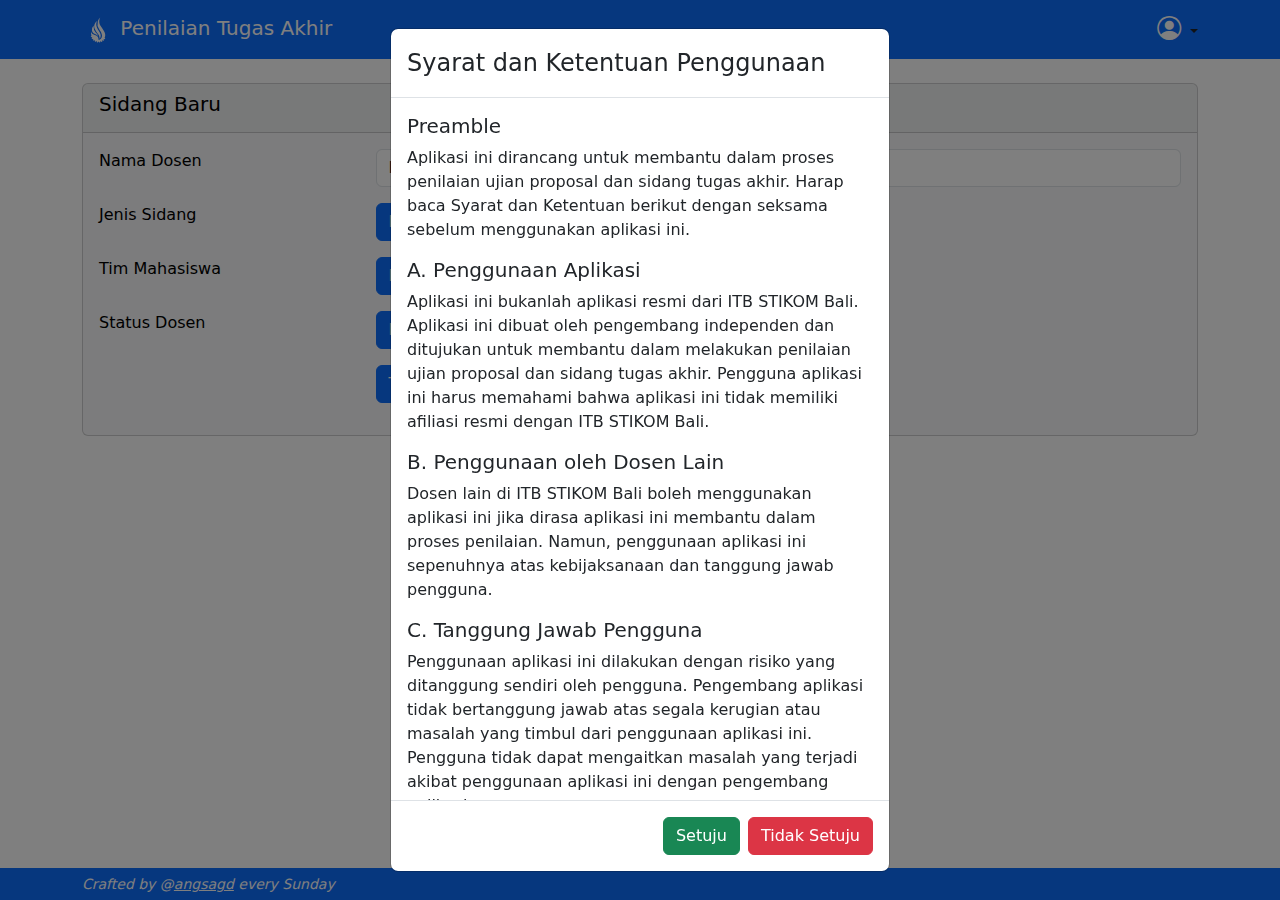
<file: index.html>
<!DOCTYPE html>
<html lang="id">
  <head>
    <meta charset="UTF-8" />
    <meta name="viewport" content="width=device-width, initial-scale=1.0" />
    <meta name="description" content="" />
    <title>Penilaian Tugas Akhir</title>
    <link href="https://cdn.jsdelivr.net/npm/bootstrap@5.3.3/dist/css/bootstrap.min.css" rel="stylesheet" integrity="sha384-QWTKZyjpPEjISv5WaRU9OFeRpok6YctnYmDr5pNlyT2bRjXh0JMhjY6hW+ALEwIH" crossorigin="anonymous" />
    <link rel="stylesheet" href="https://cdn.jsdelivr.net/npm/bootstrap-icons@1.11.3/font/bootstrap-icons.min.css" />
    <link rel="icon" href="img/clipboard-data-fill.svg" type="image/svg+xml" />
  </head>
  <body class="d-flex flex-column min-vh-100">
    <!-- Navbar -->
    <nav class="navbar navbar-expand-lg navbar-dark bg-primary sticky-top">
      <div class="container">
        <a class="navbar-brand" href="#">
          <svg width="32" height="32" xmlns="http://www.w3.org/2000/svg" viewBox="0 0 400 400">
            <path fill="#fff" d="M184 88a229 229 0 0 0-15 19 95 95 0 0 0-16 38v16c2 13 6 25 14 39a253 253 0 0 0 26 40 108 108 0 0 1 8 11 137 137 0 0 1 16 34l3 22c0 2 0 2 1 1a65 65 0 0 0 12-28c3-14-1-32-11-50a276 276 0 0 0-23-36 116 116 0 0 1-16-96 310 310 0 0 1 1-10" />
            <path fill="#fff" d="M143 147a114 114 0 0 0-13 23c-5 12-7 31-4 43a73 73 0 0 0 3 9 44 44 0 0 0 26 24l8 4a105 105 0 0 1 35 21l2 2-1-3-1-3a72 72 0 0 0-16-25 110 110 0 0 0-6-6 120 120 0 0 1-32-90l-1 1" />
            <path fill="#fff" d="M225 46a102 102 0 0 0-24 36 133 133 0 0 0-4 15 112 112 0 0 0 16 91 471 471 0 0 0 22 34 123 123 0 0 1 13 36c2 7 2 15 1 19a58 58 0 0 1-11 29c-7 10-19 16-31 17h-2v-1c2-6 1-14-1-22a57 57 0 0 0-10-19 57 57 0 0 0-8-7c-2-2-14-8-26-12a90 90 0 0 1-27-12 54 54 0 0 1-9-9c-1-2-7-11-9-17-2-3-2-3-2-1a143 143 0 0 0 5 52 99 99 0 0 1-9 4l5 13h2a71 71 0 0 1 8-3l1 2a93 93 0 0 0 3 7l-4 3-3 2h-1l1 2 7 11h1a38 38 0 0 1 3-3l5-3v1l4 4 2 3-1 1a35 35 0 0 1-2 3l-3 2v2l1 1 2 2 8 6a420 420 0 0 0 6-7l3 1 5 4 1 1-4 8a59 59 0 0 0 13 8l2-5c2-4 2-5 3-4a46 46 0 0 0 5 1l4 2h1l-2 10a50 50 0 0 0 15 2 107 107 0 0 0 1-9h11l1 4 1 5 14-2-1-5v-5h2l5-2 2-1h1l1 2 3 7 2-1a313 313 0 0 1 10-5l2-1-1-1-2-3c-3-5-3-5-1-6a82 82 0 0 0 6-4h1l2 2 5 5 11-11h-1l-3-4-3-3a341 341 0 0 1 6-7 129 129 0 0 1 8 5 64 64 0 0 0 8-13l-3-2a287 287 0 0 1-5-4 41 41 0 0 0 2-5l4-14c2-8 2-21 0-29a114 114 0 0 0-17-40 1277 1277 0 0 0-43-65 200 200 0 0 1-9-20 88 88 0 0 1-4-20 126 126 0 0 1 1-30 130 130 0 0 1 9-28c2-3 2-3-1 0" />
          </svg>
          Penilaian Tugas Akhir
        </a>
        <div class="dropdown">
          <a title="Menu" class="nav-link dropdown-toggle" id="userDropdown" role="button" data-bs-toggle="dropdown" aria-expanded="false">
            <i class="bi bi-person-circle text-white fs-4"></i>
          </a>
          <ul class="dropdown-menu dropdown-menu-end" aria-labelledby="userDropdown">
            <li><a class="dropdown-item disabled text-dark" id="menuNamaDosen">Dosen</a></li>
            <li><hr class="dropdown-divider" /></li>
            <li><a class="dropdown-item" href="#" id="menuSidangBaru">Sidang Baru</a></li>
            <li><a class="dropdown-item" href="#" id="menuDataSidang" data-bs-toggle="modal" data-bs-target="#dataModal">Data Sidang</a></li>
            <li><a class="dropdown-item" href="#" id="menuHapusData">Hapus Data</a></li>
            <li><hr class="dropdown-divider" /></li>
            <li><a class="dropdown-item" href="#" id="menuSyaratKetentuan" data-bs-toggle="modal" data-bs-target="#tncModal">Syarat dan Ketentuan</a></li>
          </ul>
        </div>
      </div>
    </nav>

    <!-- Main Content -->
    <main class="flex-shrink-0 mt-2 mb-4">
      <div class="container">
        <div class="card mt-3 text-bg-light">
          <div class="card-header">
            <h5 class="card-title">Sidang Baru</h5>
          </div>
          <div class="card-body">
            <form action="forms.html" method="post" id="formSidangBaru">
              <div class="row mb-3">
                <div class="col-md-3">
                  <label for="inputNamaDosen" class="form-label">Nama Dosen</label>
                </div>
                <div class="col-md-9">
                  <input type="text" class="form-control" id="inputNamaDosen" name="nama" placeholder="Tuliskan nama Dosen" required autofocus />
                </div>
              </div>
              <div class="row mb-3">
                <div class="col-md-3">
                  <label class="form-label">Jenis Sidang</label>
                </div>
                <div class="col-md-9">
                  <div class="btn-group" role="group">
                    <input type="radio" class="btn-check" value="proposal" name="jenis" id="radioProposal" checked />
                    <label class="btn btn-outline-primary" for="radioProposal">Proposal</label>
                    <input type="radio" class="btn-check" value="laporan" name="jenis" id="radioLaporan" />
                    <label class="btn btn-outline-primary" for="radioLaporan">Laporan Akhir</label>
                  </div>
                </div>
              </div>
              <div class="row mb-3">
                <div class="col-md-3">
                  <label class="form-label">Tim Mahasiswa</label>
                </div>
                <div class="col-md-9">
                  <div class="btn-group" role="group">
                    <input type="radio" class="btn-check" value="1" name="jumlah" id="radioSatu" checked />
                    <label class="btn btn-outline-primary" for="radioSatu">Perorangan</label>
                    <input type="radio" class="btn-check" value="2" name="jumlah" id="radioDua" />
                    <label class="btn btn-outline-primary" for="radioDua">Kelompok</label>
                  </div>
                </div>
              </div>
              <div class="row mb-3">
                <div class="col-md-3">
                  <label class="form-label">Status Dosen</label>
                </div>
                <div class="col-md-9">
                  <div class="btn-group" role="group">
                    <input type="radio" class="btn-check" value="pembimbing" name="status" id="radioPembimbing" checked />
                    <label class="btn btn-outline-primary" for="radioPembimbing">Pembimbing</label>
                    <input type="radio" class="btn-check" value="penguji" name="status" id="radioPenguji" />
                    <label class="btn btn-outline-primary" for="radioPenguji">Penguji</label>
                  </div>
                </div>
              </div>
              <div class="row mb-3">
                <div class="offset-md-3 col-md-9">
                  <button type="submit" class="btn btn-primary">Tampilkan Form</button>
                </div>
              </div>
            </form>
          </div>
        </div>
      </div>
    </main>

    <!-- Footer -->
    <footer class="footer mt-auto py-1 bg-primary sticky-bottom">
      <div class="container">
        <small class="text-bg-primary fw-lighter fst-italic">Crafted by @<a href="https://github.com/angsagd" class="text-reset">angsagd</a> every Sunday</small>
      </div>
    </footer>

    <!-- Modals -->
    <!-- T&C Modal -->
    <div class="modal fade" id="tncModal" data-bs-backdrop="static" data-bs-keyboard="false" tabindex="-1" aria-labelledby="tncModalLabel" aria-hidden="true">
      <div class="modal-dialog modal-dialog-centered modal-dialog-scrollable">
        <div class="modal-content">
          <div class="modal-header">
            <h1 class="modal-title fs-4" id="tncModalLabel">Syarat dan Ketentuan Penggunaan</h1>
          </div>
          <div class="modal-body">
            <h4 class="fs-5">Preamble</h4>
            <p>Aplikasi ini dirancang untuk membantu dalam proses penilaian ujian proposal dan sidang tugas akhir. Harap baca Syarat dan Ketentuan berikut dengan seksama sebelum menggunakan aplikasi ini.</p>
            <h4 class="fs-5">A. Penggunaan Aplikasi</h4>
            <p>Aplikasi ini bukanlah aplikasi resmi dari ITB STIKOM Bali. Aplikasi ini dibuat oleh pengembang independen dan ditujukan untuk membantu dalam melakukan penilaian ujian proposal dan sidang tugas akhir. Pengguna aplikasi ini harus memahami bahwa aplikasi ini tidak memiliki afiliasi resmi dengan ITB STIKOM Bali.</p>
            <h4 class="fs-5">B. Penggunaan oleh Dosen Lain</h4>
            <p>Dosen lain di ITB STIKOM Bali boleh menggunakan aplikasi ini jika dirasa aplikasi ini membantu dalam proses penilaian. Namun, penggunaan aplikasi ini sepenuhnya atas kebijaksanaan dan tanggung jawab pengguna.</p>
            <h4 class="fs-5">C. Tanggung Jawab Pengguna</h4>
            <p>Penggunaan aplikasi ini dilakukan dengan risiko yang ditanggung sendiri oleh pengguna. Pengembang aplikasi tidak bertanggung jawab atas segala kerugian atau masalah yang timbul dari penggunaan aplikasi ini. Pengguna tidak dapat mengaitkan masalah yang terjadi akibat penggunaan aplikasi ini dengan pengembang aplikasi.</p>
            <h4 class="fs-5">D. Lisensi dan Penggunaan Sumber Terbuka</h4>
            <p>Aplikasi ini berlisensi open source. Pengguna bebas untuk menggunakan, memodifikasi, dan mendistribusikan ulang aplikasi ini sesuai dengan ketentuan lisensi open source yang berlaku. Sumber kode aplikasi ini dapat diunduh di GitHub.</p>
            <h4 class="fs-5">E. Modifikasi dan Distribusi</h4>
            <p>Pengguna dapat melakukan modifikasi pada aplikasi ini sesuai kebutuhan mereka. Namun, setiap modifikasi dan distribusi ulang harus tetap mencantumkan informasi mengenai lisensi open source yang berlaku serta sumber asli dari aplikasi ini.</p>
            <h4 class="fs-5">F. Pembaruan dan Dukungan</h4>
            <p>Pengembang aplikasi tidak berkewajiban untuk menyediakan pembaruan atau dukungan teknis untuk aplikasi ini. Pengguna dapat mengajukan perubahan atau perbaikan melalui repositori GitHub yang tersedia.</p>
            <h4 class="fs-5">G. Kebijakan Pengelolaan Data</h4>
            <p>Pengguna diharapkan untuk memahami dan menyetujui kebijakan pengelolaan data berikut ini:</p>
            <p>1. <strong>Proses Data:</strong> Semua data yang dimasukkan ke dalam aplikasi ini diproses secara lokal di browser pengguna atau perangkat lokal pengguna. Tidak ada data yang dikirimkan atau disimpan di server eksternal manapun.</p>
            <p>2. <strong>Privasi:</strong> Pengguna bertanggung jawab untuk menjaga kerahasiaan data yang mereka masukkan ke dalam aplikasi. Pengembang aplikasi tidak memiliki akses ke data yang dimasukkan oleh pengguna.</p>
            <p>3. <strong>Penyimpanan Data:</strong> Data yang dihasilkan atau disimpan dalam aplikasi ini berada sepenuhnya di bawah kendali pengguna. Pengguna dapat menghapus data kapan saja sesuai kebutuhan mereka.</p>
            <h4 class="fs-5">H. Penutup</h4>
            <p>Dengan menggunakan aplikasi ini, pengguna dianggap telah menyetujui semua syarat dan ketentuan yang disebutkan di atas. Jika pengguna tidak menyetujui syarat dan ketentuan ini, disarankan untuk tidak menggunakan aplikasi ini.</p>
            <p>Untuk mengunduh source code aplikasi, silakan kunjungi <a href="https://github.com/angsagd/FormTA">GitHub Repository</a>.</p>
            <p>Dokumen ini berlaku mulai dari tanggal dikeluarkan dan dapat diubah sewaktu-waktu oleh pengembang. Pengguna diharapkan untuk selalu memeriksa pembaruan dari syarat dan ketentuan ini.</p>
          </div>
          <div class="modal-footer">
            <button type="button" class="btn btn-success" data-bs-dismiss="modal" id="tncAgree">Setuju</button>
            <a href="https://github.com/angsagd/FormTA" class="btn btn-danger" id="tncNotAgree">Tidak Setuju</a>
          </div>
        </div>
      </div>
    </div>

    <!-- Data Selection Modal -->
    <div class="modal fade" id="dataModal" tabindex="-1" aria-labelledby="dataModalLabel" aria-hidden="true">
      <div class="modal-dialog modal-dialog-centered modal-dialog-scrollable">
        <div class="modal-content">
          <div class="modal-header">
            <h1 class="modal-title fs-4" id="dataModalLabel">Data Sidang</h1>
            <button type="button" class="btn-close" data-bs-dismiss="modal" aria-label="Close"></button>
          </div>
          <div class="modal-body">
            <select class="form-select" size="4" id="selectSidang" name="sidang-tersimpan"></select>
          </div>
          <div class="modal-footer">
            <button type="button" class="btn btn-primary" data-bs-dismiss="modal" id="buttonSetSidang" disabled>Pilih</button>
          </div>
        </div>
      </div>
    </div>
    
    <script src="https://cdn.jsdelivr.net/npm/bootstrap@5.3.3/dist/js/bootstrap.bundle.min.js" integrity="sha384-YvpcrYf0tY3lHB60NNkmXc5s9fDVZLESaAA55NDzOxhy9GkcIdslK1eN7N6jIeHz" crossorigin="anonymous"></script>
    <script src="js/init-min.js"></script>
    <script src="js/index-min.js"></script>
  </body>
</html>
</file>
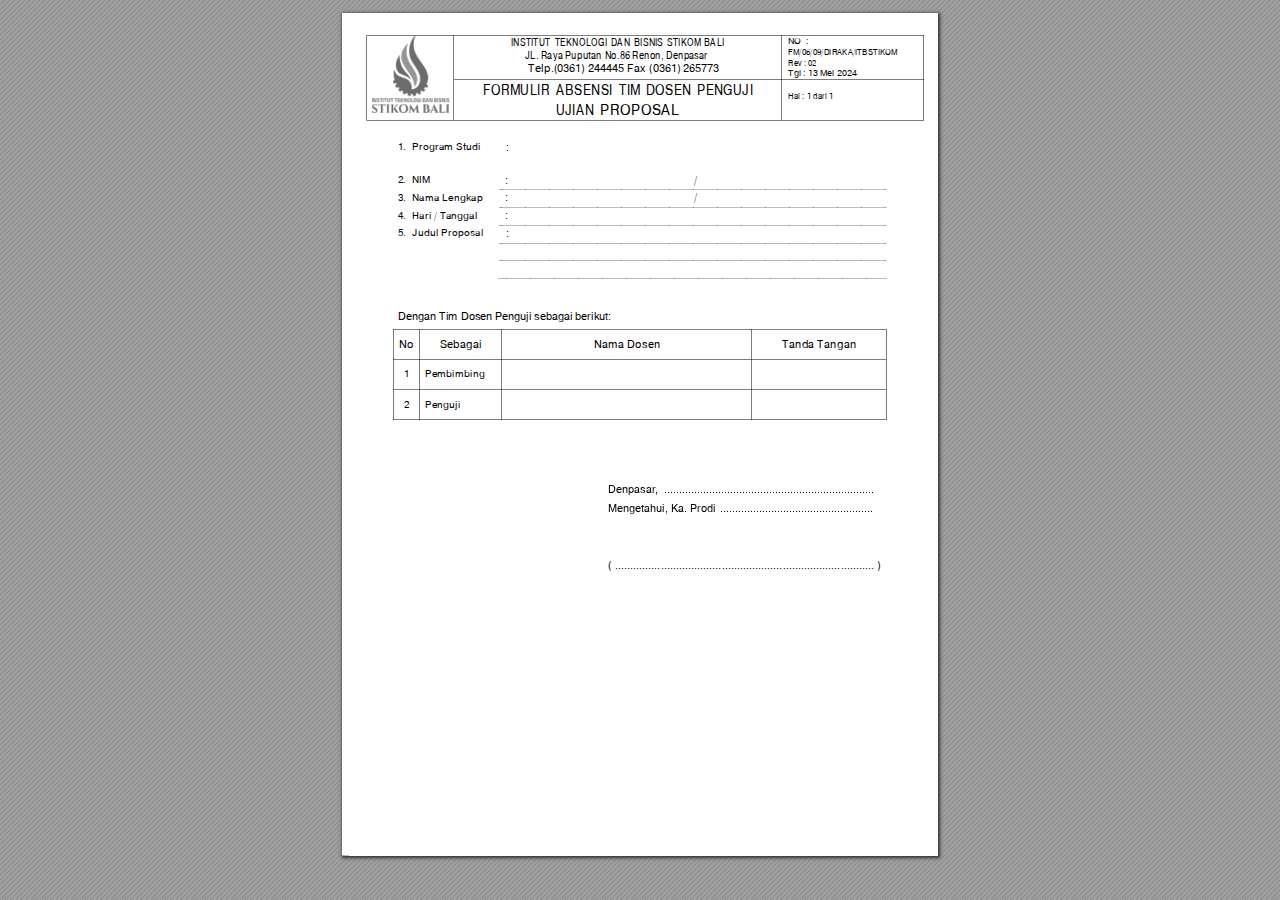
<file: form/absensi_penguji_ujian_proposal.html>
<!DOCTYPE html>
<!-- Created by pdf2htmlEX (https://github.com/pdf2htmlEX/pdf2htmlEX) -->
<html xmlns="http://www.w3.org/1999/xhtml" lang="id">
<head>
<meta charset="utf-8"/>
<meta name="viewport" content="width=device-width, initial-scale=1.0"/>
<meta name="generator" content="pdf2htmlEX"/>
<link rel="icon" href="../img/clipboard-data-fill.svg" type="image/svg+xml" />
<link rel="stylesheet" href="css/pdf2htmlEX-Base.css">
<link rel="stylesheet" href="css/pdf2htmlEX-Fancy.css">
<link rel="stylesheet" href="css/absensi_penguji_ujian_proposal.css">
<script src="js/pdf2htmlEX.js"></script>
<title>Form Absensi Penguji Ujian Proposal</title>
</head>
<body>
<div id="sidebar">
<div id="outline">
</div>
</div>
<div id="page-container">
<div id="pf1" class="pf w0 h0" data-page-no="1"><div class="pc pc1 w0 h0"><img class="bi x0 y0 w1 h1" alt="" src="img/absensi_penguji_ujian_proposal.png"/><div class="c x1 y1 w2 h2"><div class="t m0 x2 h3 y2 ff1 fs0 fc0 sc0 ls3 ws9"> </div></div><div class="c x3 y3 w3 h4"><div class="t m1 x4 h5 y4 ff2 fs1 fc0 sc0 ls3 ws0">INSTITUT</div><div class="t m0 x5 h5 y4 ff2 fs1 fc0 sc0 ls3 ws9"> </div><div class="t m1 x6 h5 y4 ff2 fs1 fc0 sc0 ls3 ws0">TEKNOLOGI</div><div class="t m0 x7 h5 y4 ff2 fs1 fc0 sc0 ls3 ws9"> </div><div class="t m1 x8 h5 y4 ff2 fs1 fc0 sc0 ls4">DAN</div><div class="t m0 x9 h5 y4 ff2 fs1 fc0 sc0 ls3 ws9"> </div><div class="t m1 xa h5 y4 ff2 fs1 fc0 sc0 ls3">BISNIS</div><div class="t m0 xb h5 y4 ff2 fs1 fc0 sc0 ls3 ws9"> </div><div class="t m1 xc h5 y4 ff2 fs1 fc0 sc0 ls3 ws0">STIKOM</div><div class="t m0 xd h5 y4 ff2 fs1 fc0 sc0 ls3 ws9"> </div><div class="t m1 xe h5 y4 ff2 fs1 fc0 sc0 ls3 ws0">BALI</div><div class="t m0 xf h5 y4 ff2 fs1 fc0 sc0 ls3 ws9"> </div><div class="t m2 x10 h5 y5 ff2 fs1 fc0 sc0 ls3 ws9">JL. Raya Puputan No.86 Renon, Denpasar </div><div class="t m0 x11 h5 y6 ff2 fs1 fc0 sc0 ls3 ws9">Telp.(0361) 244445 Fax (0361) 265773 </div></div><div class="c x12 y3 w4 h4"><div class="t m0 x13 h6 y7 ff3 fs2 fc0 sc0 ls5 ws1">NO<span class="ls0 ws9"> <span class="ls6">: </span></span></div><div class="t m3 x13 h6 y8 ff3 fs2 fc0 sc0 ls3 ws2">FM/06/09/DIRAKA/ITBSTIKOM</div><div class="t m0 x14 h6 y8 ff3 fs2 fc0 sc0 ls3 ws9"> </div><div class="t m4 x13 h6 y9 ff3 fs2 fc0 sc0 ls3 ws9">Rev : <span class="ls7">02</span></div><div class="t m0 x15 h6 y9 ff3 fs2 fc0 sc0 ls3 ws9"> </div><div class="t m0 x13 h6 ya ff3 fs2 fc0 sc0 ls3 ws9">Tgl : <span class="ls8 ws3">13<span class="ls3 ws9"> Mei 2024 </span></span></div></div><div class="c x3 yb w3 h7"><div class="t m5 x16 h8 yc ff2 fs3 fc0 sc0 ls3 ws4">FORMULIR</div><div class="t m0 x5 h8 yc ff2 fs3 fc0 sc0 ls3 ws9"> </div><div class="t m5 x17 h8 yc ff2 fs3 fc0 sc0 ls3 ws4">ABSENSI</div><div class="t m0 x18 h8 yc ff2 fs3 fc0 sc0 ls3 ws9"> </div><div class="t m5 x19 h8 yc ff2 fs3 fc0 sc0 ls3 ws4">TIM</div><div class="t m0 x1a h8 yc ff2 fs3 fc0 sc0 ls3 ws9"> </div><div class="t m5 x1b h8 yc ff2 fs3 fc0 sc0 ls3 ws4">DOSEN</div><div class="t m0 x1c h8 yc ff2 fs3 fc0 sc0 ls3 ws9"> </div><div class="t m5 x1d h8 yc ff2 fs3 fc0 sc0 ls3 ws4">PENGUJI</div><div class="t m0 x1e h8 yc ff2 fs3 fc0 sc0 ls3 ws9"> </div></div><div class="c x12 yb w4 h7"><div class="t m0 x0 h9 yd ff1 fs4 fc0 sc0 ls3 ws9"> </div><div class="t m3 x13 h6 ye ff3 fs2 fc0 sc0 ls1 ws5">Hal<span class="ls3 ws9"> : 1 dari 1</span></div><div class="t m0 x1f h6 ye ff3 fs2 fc0 sc0 ls3 ws9"> </div></div><div class="c x3 y1 w3 ha"><div class="t m5 x17 h8 yf ff2 fs3 fc0 sc0 ls3 ws4">UJIAN</div><div class="t m0 x20 h8 yf ff2 fs3 fc0 sc0 ls3 ws9"> </div><div class="t m6 x21 h8 yf ff2 fs3 fc0 sc0 ls3 ws4">PROPOSAL</div><div class="t m0 x22 h8 yf ff2 fs3 fc0 sc0 ls3 ws9"> </div></div><div class="c x12 y1 w4 ha"><div class="t m0 x0 hb y10 ff1 fs1 fc0 sc0 ls3 ws9"> </div></div><div class="c x0 y11 w5 h0"><div class="t m0 x23 hc y12 ff1 fs5 fc0 sc0 ls3 ws9"> </div><div class="t m7 x24 hd y13 ff2 fs0 fc0 sc0 ls9 ws6">1.<span class="ls3 ws9"> </span></div><div class="t m0 x25 he y13 ff2 fs0 fc0 sc0 ls3 ws9">Program Studi <span class="_ _4"> </span><span class="ff3 fs1 ws0 v1">:<span class="ff2 fs0 ws9 v2"> </span></span></div><div class="t m0 x23 hf y14 ff3 fs6 fc0 sc0 ls3 ws9"> </div><div class="t m7 x24 hd y15 ff2 fs0 fc0 sc0 ls9 ws6">2.<span class="ls3 ws9"> </span></div><div class="t m0 x25 he y15 ff2 fs0 fc0 sc0 ls3 ws9">NIM <span class="_ _5"> </span><span class="ff3 fs1 v1">: <span class="_ _6"> </span>/<span class="ff2 fs0 v2"> </span></span></div><div class="t m0 x23 h10 y16 ff3 fs7 fc0 sc0 ls3 ws9"> </div><div class="t m7 x24 hd y17 ff2 fs0 fc0 sc0 ls9 ws6">3.<span class="ls3 ws9"> </span></div><div class="t m0 x25 h5 y17 ff2 fs0 fc0 sc0 ls3 ws9">Nama Lengkap <span class="_ _7"> </span><span class="ff3 fs1">: <span class="_ _6"> </span>/<span class="ff2 fs0"> </span></span></div><div class="t m0 x23 h11 y18 ff3 fs8 fc0 sc0 ls3 ws9"> </div><div class="t m7 x24 hd y19 ff2 fs0 fc0 sc0 ls9 ws6">4.<span class="ls3 ws9"> </span></div><div class="t m0 x25 h5 y19 ff2 fs0 fc0 sc0 ls3 ws9">Hari / Tanggal <span class="_ _8"> </span><span class="ff3 fs1 ws0">:<span class="ff2 fs0 ws9"> </span></span></div><div class="t m0 x23 h11 y1a ff3 fs8 fc0 sc0 ls3 ws9"> </div><div class="t m7 x24 hd y1b ff2 fs0 fc0 sc0 ls9 ws6">5.<span class="ls3 ws9"> </span></div><div class="t m0 x25 he y1b ff2 fs0 fc0 sc0 ls3 ws9">Judul Proposal <span class="_ _9"> </span><span class="ff3 fs1 ws0 v1">:<span class="ff2 fs0 ws9 v2"> </span></span></div><div class="t m0 x23 h11 y1c ff3 fs8 fc0 sc0 ls3 ws9"> </div><div class="t m0 x23 h12 y1d ff3 fs9 fc0 sc0 ls3 ws9"> </div><div class="t m0 x23 h12 y1e ff3 fs9 fc0 sc0 ls3 ws9"> </div><div class="t m0 x23 hd y1f ff3 fs0 fc0 sc0 ls3 ws9"> </div><div class="t m0 x23 h13 y20 ff3 fs5 fc0 sc0 ls3 ws9"> </div><div class="t m0 x24 h5 y21 ff3 fs1 fc0 sc0 ls3 ws9">Dengan Tim Dosen Penguji sebagai berikut: </div><div class="t m0 x23 h14 y22 ff3 fsa fc0 sc0 ls3 ws9"> </div></div><div class="c x26 y23 w6 h15"><div class="t m0 x13 h5 y24 ff2 fs1 fc0 sc0 lsa ws7">No<span class="ls3 ws9"> </span></div></div><div class="c x27 y23 w7 h15"><div class="t m0 x28 h5 y24 ff2 fs1 fc0 sc0 ls3 ws9">Sebagai </div></div><div class="c x29 y23 w8 h15"><div class="t m0 x2a h5 y24 ff2 fs1 fc0 sc0 ls3 ws9">Nama Dosen </div></div><div class="c x2b y23 w9 h15"><div class="t m0 x2c h5 y24 ff2 fs1 fc0 sc0 ls3 ws9">Tanda Tangan </div></div><div class="c x26 y25 w6 h16"><div class="t m7 x2d hd y26 ff2 fs0 fc0 sc0 ls3">1</div><div class="t m0 x2e hd y26 ff2 fs0 fc0 sc0 ls3 ws9"> </div></div><div class="c x27 y25 w7 h16"><div class="t m0 x13 hd y26 ff2 fs0 fc0 sc0 ls3 ws9">Pembimbing </div></div><div class="c x29 y25 w8 h16"><div class="t m0 x0 hb y27 ff1 fs1 fc0 sc0 ls3 ws9"> </div></div><div class="c x2b y25 w9 h16"><div class="t m0 x0 hb y27 ff1 fs1 fc0 sc0 ls3 ws9"> </div></div><div class="c x26 y28 w6 h16"><div class="t m7 x2d hd y29 ff2 fs0 fc0 sc0 ls3">2</div><div class="t m0 x2e hd y29 ff2 fs0 fc0 sc0 ls3 ws9"> </div></div><div class="c x27 y28 w7 h16"><div class="t m0 x13 hd y29 ff2 fs0 fc0 sc0 ls3 ws9">Penguji </div></div><div class="c x29 y28 w8 h16"><div class="t m0 x0 hb y27 ff1 fs1 fc0 sc0 ls3 ws9"> </div></div><div class="c x2b y28 w9 h16"><div class="t m0 x0 hb y27 ff1 fs1 fc0 sc0 ls3 ws9"> </div></div><div class="c x0 y11 w5 h0"><div class="t m0 x23 hf y2a ff3 fs6 fc0 sc0 ls3 ws9"> </div><div class="t m0 x23 hf y2b ff3 fs6 fc0 sc0 ls3 ws9"> </div><div class="t m0 x23 hf y2c ff3 fs6 fc0 sc0 ls3 ws9"> </div><div class="t m0 x23 hf y2d ff3 fs6 fc0 sc0 ls3 ws9"> </div><div class="t m0 x2f h5 y2e ff3 fs1 fc0 sc0 ls3 ws9">Denpasar, <span class="_ _a"> </span>...................................................................... </div><div class="t m0 x2f h5 y2f ff3 fs1 fc0 sc0 ls3 ws9">Mengetahui, Ka. Prodi <span class="_ _b"> </span>................................................... </div><div class="t m0 x23 hf y30 ff3 fs6 fc0 sc0 ls3 ws9"> </div><div class="t m0 x23 hf y31 ff3 fs6 fc0 sc0 ls3 ws9"> </div><div class="t m0 x23 h17 y32 ff3 fsb fc0 sc0 ls3 ws9"> </div><div class="t m0 x2f h5 y33 ff3 fs1 fc0 sc0 ls3 ws9">( <span class="ls2 ws8">.....................................................................................<span class="ls3 ws9"> ) </span></span></div></div></div><div class="pi" data-data='{"ctm":[1.000000,0.000000,0.000000,1.000000,0.000000,0.000000]}'></div></div>
</div>
<div class="loading-indicator">
<img alt="" src="img/pdf2htmlEX.png"/>
</div>
<script src="js/form-init.js"></script>
</body>
</html>
</file>
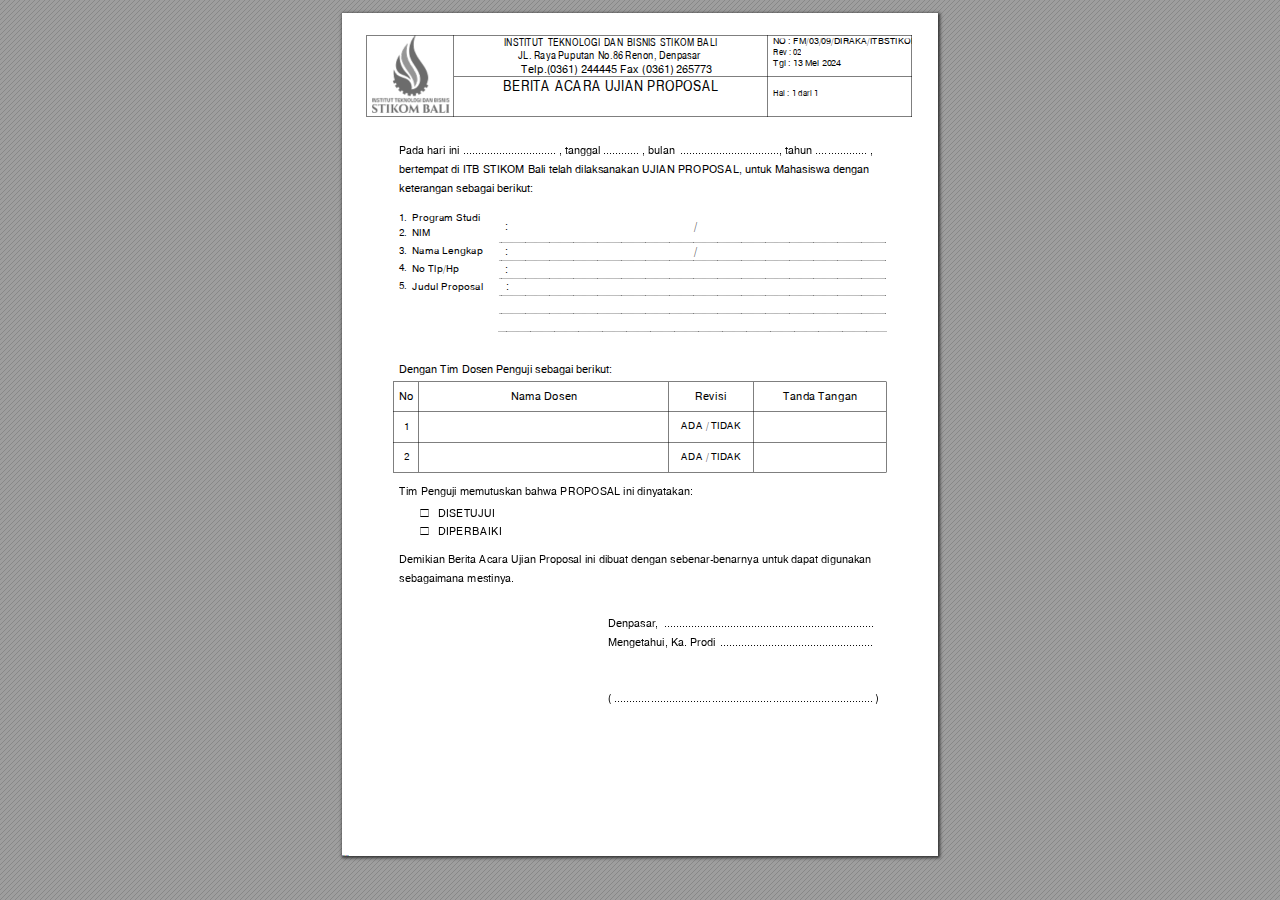
<file: form/berita_acara_ujian_proposal.html>
<!DOCTYPE html>
<!-- Created by pdf2htmlEX (https://github.com/pdf2htmlEX/pdf2htmlEX) -->
<html xmlns="http://www.w3.org/1999/xhtml" lang="id">
<head>
<meta charset="utf-8"/>
<meta name="viewport" content="width=device-width, initial-scale=1.0"/>
<meta name="generator" content="pdf2htmlEX"/>
<link rel="icon" href="../img/clipboard-data-fill.svg" type="image/svg+xml" />
<link rel="stylesheet" href="css/pdf2htmlEX-Base.css">
<link rel="stylesheet" href="css/pdf2htmlEX-Fancy.css">
<link rel="stylesheet" href="css/berita_acara_ujian_proposal.css">
<script src="js/pdf2htmlEX.js"></script>
<title>Form Berita Acara Ujian Proposal</title>
</head>
<body>
<div id="sidebar">
<div id="outline">
</div>
</div>
<div id="page-container">
<div id="pf1" class="pf w0 h0" data-page-no="1"><div class="pc pc1 w0 h0"><img class="bi x0 y0 w1 h1" alt="" src="img/berita_acara_ujian_proposal.png"/><div class="c x1 y1 w2 h2"><div class="t m0 x2 h3 y2 ff1 fs0 fc0 sc0 ls2 ws9"> </div></div><div class="c x3 y3 w3 h4"><div class="t m1 x4 h5 y4 ff2 fs1 fc0 sc0 ls2 ws0">INSTITUT</div><div class="t m0 x5 h5 y4 ff2 fs1 fc0 sc0 ls2 ws9"> </div><div class="t m1 x6 h5 y4 ff2 fs1 fc0 sc0 ls2 ws0">TEKNOLOGI</div><div class="t m0 x7 h5 y4 ff2 fs1 fc0 sc0 ls2 ws9"> </div><div class="t m1 x8 h5 y4 ff2 fs1 fc0 sc0 ls3">DAN</div><div class="t m0 x9 h5 y4 ff2 fs1 fc0 sc0 ls2 ws9"> </div><div class="t m1 xa h5 y4 ff2 fs1 fc0 sc0 ls2">BISNIS</div><div class="t m0 xb h5 y4 ff2 fs1 fc0 sc0 ls2 ws9"> </div><div class="t m1 xc h5 y4 ff2 fs1 fc0 sc0 ls2 ws0">STIKOM</div><div class="t m0 xd h5 y4 ff2 fs1 fc0 sc0 ls2 ws9"> </div><div class="t m1 xe h5 y4 ff2 fs1 fc0 sc0 ls2 ws0">BALI</div><div class="t m0 xf h5 y4 ff2 fs1 fc0 sc0 ls2 ws9"> </div><div class="t m2 x10 h5 y5 ff2 fs1 fc0 sc0 ls2 ws9">JL. Raya Puputan No.86 Renon, Denpasar </div><div class="t m0 x11 h5 y6 ff2 fs1 fc0 sc0 ls2 ws9">Telp.(0361) 244445 Fax (0361) 265773 </div></div><div class="c x12 y3 w4 h4"><div class="t m0 x13 h6 y7 ff3 fs2 fc0 sc0 ls4 ws1">NO<span class="ls2 ws9"> : FM/03/09/DIRAKA/ITBSTIKOM </span></div><div class="t m3 x13 h6 y8 ff3 fs2 fc0 sc0 ls2 ws9">Rev : <span class="ls5">02</span></div><div class="t m0 x14 h6 y8 ff3 fs2 fc0 sc0 ls2 ws9"> </div><div class="t m0 x13 h6 y9 ff3 fs2 fc0 sc0 ls2 ws9">Tgl : <span class="ls6 ws2">13<span class="ls2 ws9"> Mei <span class="ls6 ws2">2024<span class="ls2 ws9"> </span></span></span></span></div></div><div class="c x3 y1 w3 h7"><div class="t m4 x15 h8 ya ff2 fs3 fc0 sc0 ls2 ws3">BERITA</div><div class="t m0 x16 h8 ya ff2 fs3 fc0 sc0 ls2 ws9"> </div><div class="t m4 x17 h8 ya ff2 fs3 fc0 sc0 ls7">ACARA</div><div class="t m0 x7 h8 ya ff2 fs3 fc0 sc0 ls2 ws9"> </div><div class="t m4 x18 h8 ya ff2 fs3 fc0 sc0 ls2 ws3">UJIAN</div><div class="t m0 x19 h8 ya ff2 fs3 fc0 sc0 ls2 ws9"> </div><div class="t m4 x1a h8 ya ff2 fs3 fc0 sc0 ls2 ws3">PROPOSAL</div><div class="t m0 x1b h8 ya ff2 fs3 fc0 sc0 ls2 ws9"> </div></div><div class="c x12 y1 w4 h7"><div class="t m0 x0 h9 yb ff1 fs4 fc0 sc0 ls2 ws9"> </div><div class="t m5 x13 h6 yc ff3 fs2 fc0 sc0 ls0 ws4">Hal<span class="ls2 ws9"> : 1 dari 1</span></div><div class="t m0 x4 h6 yc ff3 fs2 fc0 sc0 ls2 ws9"> </div></div><div class="c x0 yd w5 h0"><div class="t m0 x1c h3 ye ff1 fs0 fc0 sc0 ls2 ws9"> </div><div class="t m0 x1c ha yf ff1 fs2 fc0 sc0 ls2 ws9"> </div><div class="t m0 x1d h5 y10 ff3 fs1 fc0 sc0 ls2 ws9">Pada hari ini ............................... , tanggal ............ , bulan <span class="_ _6"> </span>................................., tahun <span class="ls1 ws5">.................<span class="ls2 ws9"> , </span></span></div><div class="t m0 x1d h5 y11 ff3 fs1 fc0 sc0 ls2 ws9">bertempat di ITB STIKOM Bali telah dilaksanakan <span class="ff2">UJIAN PROPOSAL<span class="ff3">, untuk Mahasiswa dengan </span></span></div><div class="t m0 x1d h5 y12 ff3 fs1 fc0 sc0 ls2 ws9">keterangan sebagai berikut: </div><div class="t m0 x1c hb y13 ff3 fs5 fc0 sc0 ls2 ws9"> </div><div class="t m6 x1d hc y14 ff2 fs0 fc0 sc0 ls8 ws6">1.<span class="ls2 ws9"> </span></div><div class="t m0 x1e hc y14 ff2 fs0 fc0 sc0 ls2 ws9">Program Studi </div><div class="t m6 x1d hc y15 ff2 fs0 fc0 sc0 ls8 ws6">2.<span class="ls2 ws9"> </span></div><div class="t m0 x1e hd y15 ff2 fs0 fc0 sc0 ls2 ws9">NIM <span class="_ _9"> </span><span class="ff3 fs1 v1">: <span class="_ _a"> </span>/<span class="ff2 fs0 v2"> </span></span></div><div class="t m0 x1c he y16 ff3 fs6 fc0 sc0 ls2 ws9"> </div><div class="t m6 x1d hc y17 ff2 fs0 fc0 sc0 ls8 ws6">3.<span class="ls2 ws9"> </span></div><div class="t m0 x1e hf y17 ff2 fs0 fc0 sc0 ls2 ws9">Nama Lengkap <span class="_ _b"> </span><span class="ff3 fs1 v3">: <span class="_ _a"> </span>/<span class="ff2 fs0 v4"> </span></span></div><div class="t m0 x1c h10 y18 ff3 fs7 fc0 sc0 ls2 ws9"> </div><div class="t m6 x1d hc y19 ff2 fs0 fc0 sc0 ls8 ws6">4.<span class="ls2 ws9"> </span></div><div class="t m0 x1e hf y19 ff2 fs0 fc0 sc0 ls9 ws7">No<span class="ls2 ws9"> Tlp/Hp <span class="_ _c"> </span><span class="ff3 fs1 ws0 v3">:<span class="ff2 fs0 ws9 v4"> </span></span></span></div><div class="t m0 x1c h10 y1a ff3 fs7 fc0 sc0 ls2 ws9"> </div><div class="t m6 x1d hc y1b ff2 fs0 fc0 sc0 ls8 ws6">5.<span class="ls2 ws9"> </span></div><div class="t m0 x1e h5 y1b ff2 fs0 fc0 sc0 ls2 ws9">Judul Proposal <span class="_ _d"> </span><span class="ff3 fs1 ws0">:<span class="ff2 fs0 ws9"> </span></span></div><div class="t m0 x1c h10 y1c ff3 fs7 fc0 sc0 ls2 ws9"> </div><div class="t m0 x1c h11 y1d ff3 fs8 fc0 sc0 ls2 ws9"> </div><div class="t m0 x1c h11 y1e ff3 fs8 fc0 sc0 ls2 ws9"> </div><div class="t m0 x1c hc y1f ff3 fs0 fc0 sc0 ls2 ws9"> </div><div class="t m0 x1c h12 y20 ff3 fs9 fc0 sc0 ls2 ws9"> </div><div class="t m0 x1d h5 y21 ff3 fs1 fc0 sc0 ls2 ws9">Dengan Tim Dosen Penguji sebagai berikut: </div><div class="t m0 x1c h13 y22 ff3 fsa fc0 sc0 ls2 ws9"> </div></div><div class="c x1f y23 w6 h14"><div class="t m0 x13 h5 y24 ff2 fs1 fc0 sc0 lsa ws8">No<span class="ls2 ws9"> </span></div></div><div class="c x20 y23 w7 h14"><div class="t m0 x21 h5 y24 ff2 fs1 fc0 sc0 ls2 ws9">Nama Dosen </div></div><div class="c x22 y23 w8 h14"><div class="t m0 x23 h5 y24 ff2 fs1 fc0 sc0 ls2 ws9">Revisi </div></div><div class="c x24 y23 w9 h14"><div class="t m0 x25 h5 y24 ff2 fs1 fc0 sc0 ls2 ws9">Tanda Tangan </div></div><div class="c x1f y25 w6 h15"><div class="t m6 x26 hc y26 ff2 fs0 fc0 sc0 ls2">1</div><div class="t m0 x27 hc y26 ff2 fs0 fc0 sc0 ls2 ws9"> </div></div><div class="c x20 y25 w7 h15"><div class="t m0 x0 h3 y27 ff1 fs0 fc0 sc0 ls2 ws9"> </div></div><div class="c x22 y25 w8 h15"><div class="t m0 x28 hc y28 ff2 fs0 fc0 sc0 ls2 ws9">ADA / TIDAK </div></div><div class="c x24 y25 w9 h15"><div class="t m0 x0 h3 y27 ff1 fs0 fc0 sc0 ls2 ws9"> </div></div><div class="c x1f y29 w6 h14"><div class="t m6 x26 hc y2a ff2 fs0 fc0 sc0 ls2">2</div><div class="t m0 x27 hc y2a ff2 fs0 fc0 sc0 ls2 ws9"> </div></div><div class="c x20 y29 w7 h14"><div class="t m0 x0 h3 y2b ff1 fs0 fc0 sc0 ls2 ws9"> </div></div><div class="c x22 y29 w8 h14"><div class="t m0 x28 hc y2c ff2 fs0 fc0 sc0 ls2 ws9">ADA / TIDAK </div></div><div class="c x24 y29 w9 h14"><div class="t m0 x0 h3 y2b ff1 fs0 fc0 sc0 ls2 ws9"> </div></div><div class="c x0 yd w5 h0"><div class="t m0 x1c h5 y2d ff3 fs1 fc0 sc0 ls2 ws9"> </div><div class="t m0 x1d h5 y2e ff3 fs1 fc0 sc0 ls2 ws9">Tim Penguji memutuskan bahwa PROPOSAL ini dinyatakan: </div><div class="t m7 x20 h16 y2f ff4 fs3 fc0 sc0 ls2"></div><div class="t m8 x5 h8 y2f ff3 fs3 fc0 sc0 ls2 ws9"> </div><div class="t m0 x29 h5 y2f ff2 fs1 fc0 sc0 ls2 ws9">DISETUJUI </div><div class="t m7 x20 h16 y30 ff4 fs3 fc0 sc0 ls2"></div><div class="t m8 x5 h8 y30 ff3 fs3 fc0 sc0 ls2 ws9"> </div><div class="t m0 x29 h5 y30 ff2 fs1 fc0 sc0 ls2 ws9">DIPERBAIKI </div><div class="t m0 x1d h5 y31 ff3 fs1 fc0 sc0 ls2 ws9">Demikian Berita Acara Ujian Proposal ini dibuat dengan sebenar-benarnya untuk dapat digunakan </div><div class="t m0 x1d h5 y32 ff3 fs1 fc0 sc0 ls2 ws9">sebagaimana mestinya. </div><div class="t m0 x1c h17 y33 ff3 fsb fc0 sc0 ls2 ws9"> </div><div class="t m0 x1c hc y34 ff3 fs0 fc0 sc0 ls2 ws9"> </div><div class="t m0 x2a h5 y35 ff3 fs1 fc0 sc0 ls2 ws9">Denpasar, <span class="_ _e"> </span>...................................................................... </div><div class="t m0 x2a h5 y36 ff3 fs1 fc0 sc0 ls2 ws9">Mengetahui, Ka. Prodi <span class="_ _f"> </span>................................................... </div><div class="t m0 x1c h17 y37 ff3 fsb fc0 sc0 ls2 ws9"> </div><div class="t m0 x1c h17 y38 ff3 fsb fc0 sc0 ls2 ws9"> </div><div class="t m0 x1c h11 y39 ff3 fs8 fc0 sc0 ls2 ws9"> </div><div class="t m0 x2a h5 y3a ff3 fs1 fc0 sc0 ls2 ws9">( <span class="_ _10"></span><span class="ls1 ws5">.....................................................................................<span class="ls2 ws9"> <span class="_ _10"></span>)<span class="_ _10"></span> </span></span></div></div></div><div class="pi" data-data='{"ctm":[1.000000,0.000000,0.000000,1.000000,0.000000,0.000000]}'></div></div>
</div>
<div class="loading-indicator">
<img alt="" src="img/pdf2htmlEX.png"/>
</div>
<script src="js/form-init.js"></script>
</body>
</html>
</file>
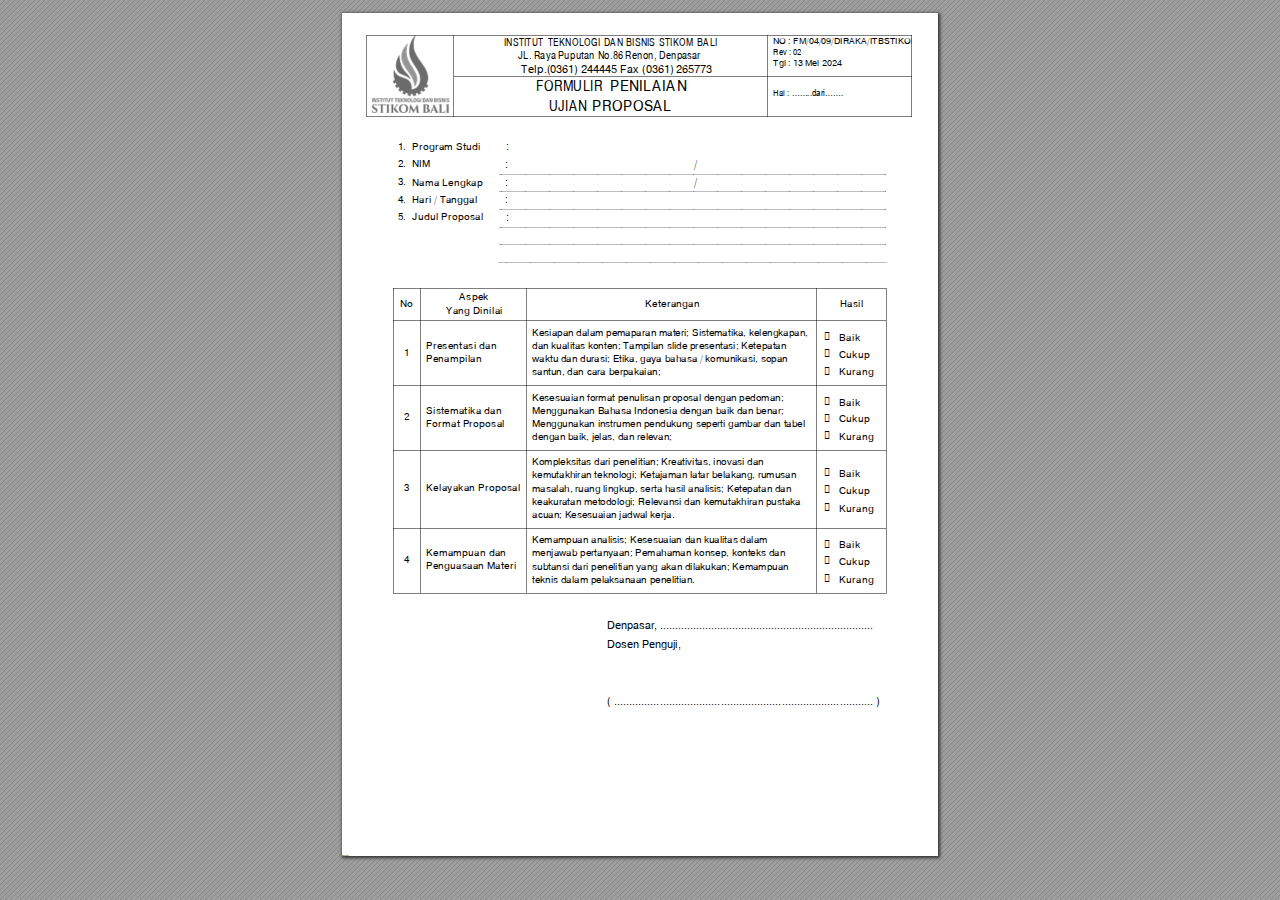
<file: form/penilaian_ujian_proposal.html>
<!DOCTYPE html>
<!-- Created by pdf2htmlEX (https://github.com/pdf2htmlEX/pdf2htmlEX) -->
<html xmlns="http://www.w3.org/1999/xhtml" lang="id">
<head>
<meta charset="utf-8"/>
<meta name="viewport" content="width=device-width, initial-scale=1.0"/>
<meta name="generator" content="pdf2htmlEX"/>
<link rel="icon" href="../img/clipboard-data-fill.svg" type="image/svg+xml" />
<link rel="stylesheet" href="css/pdf2htmlEX-Base.css">
<link rel="stylesheet" href="css/pdf2htmlEX-Fancy.css">
<link rel="stylesheet" href="css/penilaian_ujian_proposal.css">
<script src="js/pdf2htmlEX.js"></script>
<title>Form Penilaian Ujian Proposal</title>
</head>
<body>
<div id="sidebar">
<div id="outline">
</div>
</div>
<div id="page-container">
<div id="pf1" class="pf w0 h0" data-page-no="1"><div class="pc pc1 w0 h0"><img class="bi x0 y0 w1 h1" alt="" src="img/penilaian_ujian_proposal.png"/><div class="c x1 y1 w2 h2"><div class="t m0 x2 h3 y2 ff1 fs0 fc0 sc0 ls2 ws9"> </div></div><div class="c x3 y3 w3 h4"><div class="t m1 x4 h5 y4 ff2 fs1 fc0 sc0 ls2 ws0">INSTITUT</div><div class="t m0 x5 h5 y4 ff2 fs1 fc0 sc0 ls2 ws9"> </div><div class="t m1 x6 h5 y4 ff2 fs1 fc0 sc0 ls2 ws0">TEKNOLOGI</div><div class="t m0 x7 h5 y4 ff2 fs1 fc0 sc0 ls2 ws9"> </div><div class="t m1 x8 h5 y4 ff2 fs1 fc0 sc0 ls3">DAN</div><div class="t m0 x9 h5 y4 ff2 fs1 fc0 sc0 ls2 ws9"> </div><div class="t m1 xa h5 y4 ff2 fs1 fc0 sc0 ls2">BISNIS</div><div class="t m0 xb h5 y4 ff2 fs1 fc0 sc0 ls2 ws9"> </div><div class="t m1 xc h5 y4 ff2 fs1 fc0 sc0 ls2 ws0">STIKOM</div><div class="t m0 xd h5 y4 ff2 fs1 fc0 sc0 ls2 ws9"> </div><div class="t m1 xe h5 y4 ff2 fs1 fc0 sc0 ls2 ws0">BALI</div><div class="t m0 xf h5 y4 ff2 fs1 fc0 sc0 ls2 ws9"> </div><div class="t m2 x10 h5 y5 ff2 fs1 fc0 sc0 ls2 ws9">JL. Raya Puputan No.86 Renon, Denpasar </div><div class="t m0 x11 h5 y6 ff2 fs1 fc0 sc0 ls2 ws9">Telp.(0361) 244445 Fax (0361) 265773 </div></div><div class="c x12 y3 w4 h4"><div class="t m0 x13 h6 y7 ff3 fs2 fc0 sc0 ls4 ws1">NO<span class="ls2 ws9"> : FM/04/09/DIRAKA/ITBSTIKOM </span></div><div class="t m3 x13 h6 y8 ff3 fs2 fc0 sc0 ls2 ws9">Rev : <span class="ls5">02</span></div><div class="t m0 x14 h6 y8 ff3 fs2 fc0 sc0 ls2 ws9"> </div><div class="t m0 x13 h6 y9 ff3 fs2 fc0 sc0 ls2 ws9">Tgl : <span class="ls6 ws2">13<span class="ls2 ws9"> Mei 2024 </span></span></div></div><div class="c x3 y1 w3 h7"><div class="t m4 x2 h8 ya ff2 fs3 fc0 sc0 ls2 ws3">FORMULIR</div><div class="t m0 x8 h8 ya ff2 fs3 fc0 sc0 ls2 ws9"> </div><div class="t m5 x15 h8 ya ff2 fs3 fc0 sc0 ls2 ws3">PENILAIAN</div><div class="t m0 x16 h8 ya ff2 fs3 fc0 sc0 ls2 ws9"> </div><div class="t m4 x17 h8 yb ff2 fs3 fc0 sc0 ls2 ws3">UJIAN</div><div class="t m0 x18 h8 yb ff2 fs3 fc0 sc0 ls2 ws9"> </div><div class="t m5 x19 h8 yb ff2 fs3 fc0 sc0 ls2 ws3">PROPOSAL</div><div class="t m0 x1a h8 yb ff2 fs3 fc0 sc0 ls2 ws9"> </div></div><div class="c x12 y1 w4 h7"><div class="t m0 x0 h9 yc ff1 fs4 fc0 sc0 ls2 ws9"> </div><div class="t m6 x13 h6 yd ff3 fs2 fc0 sc0 ls0 ws4">Hal<span class="ls2 ws9"> : <span class="ff4 ws5">……..dari…….</span></span></div><div class="t m0 x1b h6 yd ff3 fs2 fc0 sc0 ls2 ws9"> </div></div><div class="c x0 ye w5 h0"><div class="t m0 x1c h3 yf ff1 fs0 fc0 sc0 ls2 ws9"> </div><div class="t m0 x1c h3 y10 ff1 fs0 fc0 sc0 ls2 ws9"> </div><div class="t m7 x1d ha y11 ff2 fs0 fc0 sc0 ls7 ws6">1.<span class="ls2 ws9"> </span></div><div class="t m0 x1e h5 y11 ff2 fs0 fc0 sc0 ls2 ws9">Program Studi <span class="_ _4"> </span><span class="ff3 fs1 ws0">:<span class="ff2 fs0 ws9"> </span></span></div><div class="t m7 x1d ha y12 ff2 fs0 fc0 sc0 ls7 ws6">2.<span class="ls2 ws9"> </span></div><div class="t m0 x1e hb y12 ff2 fs0 fc0 sc0 ls2 ws9">NIM <span class="_ _5"> </span><span class="ff3 fs1 v1">: <span class="_ _6"> </span>/<span class="ff2 fs0 v2"> </span></span></div><div class="t m0 x1c hc y13 ff3 fs5 fc0 sc0 ls2 ws9"> </div><div class="t m7 x1d ha y14 ff2 fs0 fc0 sc0 ls7 ws6">3.<span class="ls2 ws9"> </span></div><div class="t m0 x1e h5 y14 ff2 fs0 fc0 sc0 ls2 ws9">Nama Lengkap <span class="_ _7"> </span><span class="ff3 fs1">: <span class="_ _6"> </span>/<span class="ff2 fs0"> </span></span></div><div class="t m0 x1c hc y15 ff3 fs5 fc0 sc0 ls2 ws9"> </div><div class="t m7 x1d ha y16 ff2 fs0 fc0 sc0 ls7 ws6">4.<span class="ls2 ws9"> </span></div><div class="t m0 x1e h5 y16 ff2 fs0 fc0 sc0 ls2 ws9">Hari / Tanggal <span class="_ _8"> </span><span class="ff3 fs1 ws0">:<span class="ff2 fs0 ws9"> </span></span></div><div class="t m0 x1c hc y17 ff3 fs5 fc0 sc0 ls2 ws9"> </div><div class="t m7 x1d ha y18 ff2 fs0 fc0 sc0 ls7 ws6">5.<span class="ls2 ws9"> </span></div><div class="t m0 x1e hb y18 ff2 fs0 fc0 sc0 ls2 ws9">Judul Proposal <span class="_ _9"> </span><span class="ff3 fs1 ws0 v1">:<span class="ff2 fs0 ws9 v2"> </span></span></div><div class="t m0 x1c hc y19 ff3 fs5 fc0 sc0 ls2 ws9"> </div><div class="t m0 x1c hd y1a ff3 fs6 fc0 sc0 ls2 ws9"> </div><div class="t m0 x1c hd y1b ff3 fs6 fc0 sc0 ls2 ws9"> </div><div class="t m0 x1c ha y1c ff3 fs0 fc0 sc0 ls2 ws9"> </div><div class="t m0 x1c he y1d ff3 fs7 fc0 sc0 ls2 ws9"> </div></div><div class="c x1f y1e w6 hf"><div class="t m0 x20 ha y1f ff2 fs0 fc0 sc0 ls8 ws7">No<span class="ls2 ws9"> </span></div></div><div class="c x21 y1e w7 hf"><div class="t m0 x22 ha y20 ff2 fs0 fc0 sc0 ls2 ws9">Aspek </div><div class="t m0 x1 ha y21 ff2 fs0 fc0 sc0 ls2 ws9">Yang Dinilai </div></div><div class="c x23 y1e w8 hf"><div class="t m0 x24 ha y1f ff2 fs0 fc0 sc0 ls2 ws9">Keterangan </div></div><div class="c x25 y1e w9 hf"><div class="t m0 x26 ha y1f ff2 fs0 fc0 sc0 ls2 ws9">Hasil </div></div><div class="c x1f y22 w6 h10"><div class="t m0 x0 h5 y23 ff3 fs1 fc0 sc0 ls2 ws9"> </div><div class="t m0 x0 h5 y24 ff3 fs1 fc0 sc0 ls2 ws9"> </div><div class="t m7 x27 ha y25 ff2 fs0 fc0 sc0 ls2">1</div><div class="t m0 x28 ha y25 ff2 fs0 fc0 sc0 ls2 ws9"> </div></div><div class="c x21 y22 w7 h10"><div class="t m0 x0 h8 y26 ff3 fs3 fc0 sc0 ls2 ws9"> </div><div class="t m0 x13 ha y27 ff2 fs0 fc0 sc0 ls2 ws9">Presentasi dan </div><div class="t m0 x13 ha y28 ff2 fs0 fc0 sc0 ls2 ws9">Penampilan </div></div><div class="c x23 y22 w8 h10"><div class="t m0 x13 ha y29 ff3 fs0 fc0 sc0 ls2 ws9">Kesiapan dalam pemaparan materi; Sistematika, kelengkapan, </div><div class="t m0 x13 ha y27 ff3 fs0 fc0 sc0 ls2 ws9">dan kualitas konten; Tampilan slide presentasi; Ketepatan </div><div class="t m0 x13 ha y28 ff3 fs0 fc0 sc0 ls2 ws9">waktu dan durasi; Etika, gaya bahasa / komunikasi, sopan </div><div class="t m0 x13 ha y2a ff3 fs0 fc0 sc0 ls2 ws9">santun, dan cara berpakaian; </div></div><div class="c x25 y22 w9 h10"><div class="t m8 x20 h11 y2b ff5 fs6 fc0 sc1 ls2">◻</div><div class="t m9 x29 hd y2b ff2 fs6 fc0 sc0 ls2 ws9"> </div><div class="t m0 x2a ha y2b ff2 fs0 fc0 sc0 ls2 ws9">Baik </div><div class="t m8 x20 h11 y2c ff5 fs6 fc0 sc1 ls2">◻</div><div class="t m9 x29 hd y2c ff2 fs6 fc0 sc0 ls2 ws9"> </div><div class="t m0 x2a ha y2c ff2 fs0 fc0 sc0 ls2 ws9">Cukup </div><div class="t m8 x20 h11 y2a ff5 fs6 fc0 sc1 ls2">◻</div><div class="t m9 x29 hd y2a ff2 fs6 fc0 sc0 ls2 ws9"> </div><div class="t m0 x2a ha y2a ff2 fs0 fc0 sc0 ls2 ws9">Kurang </div></div><div class="c x1f y2d w6 h12"><div class="t m0 x0 h5 y2e ff3 fs1 fc0 sc0 ls2 ws9"> </div><div class="t m0 x0 h5 y2f ff3 fs1 fc0 sc0 ls2 ws9"> </div><div class="t m7 x27 ha y30 ff2 fs0 fc0 sc0 ls2">2</div><div class="t m0 x28 ha y30 ff2 fs0 fc0 sc0 ls2 ws9"> </div></div><div class="c x21 y2d w7 h12"><div class="t m0 x0 h8 y31 ff3 fs3 fc0 sc0 ls2 ws9"> </div><div class="t m0 x13 ha y32 ff2 fs0 fc0 sc0 ls2 ws9">Sistematika dan </div><div class="t m0 x13 ha y33 ff2 fs0 fc0 sc0 ls2 ws9">Format Proposal </div></div><div class="c x23 y2d w8 h12"><div class="t m0 x13 ha y34 ff3 fs0 fc0 sc0 ls2 ws9">Kesesuaian format penulisan proposal dengan pedoman; </div><div class="t m0 x13 ha y35 ff3 fs0 fc0 sc0 ls2 ws9">Menggunakan Bahasa Indonesia dengan baik dan benar; </div><div class="t m0 x13 ha y36 ff3 fs0 fc0 sc0 ls2 ws9">Menggunakan instrumen pendukung seperti gambar dan tabel </div><div class="t m0 x13 ha y37 ff3 fs0 fc0 sc0 ls2 ws9">dengan baik, jelas, dan relevan; </div></div><div class="c x25 y2d w9 h12"><div class="t m8 x20 h11 y38 ff5 fs6 fc0 sc1 ls2">◻</div><div class="t m9 x29 hd y38 ff2 fs6 fc0 sc0 ls2 ws9"> </div><div class="t m0 x2a ha y38 ff2 fs0 fc0 sc0 ls2 ws9">Baik </div><div class="t m8 x20 h11 y39 ff5 fs6 fc0 sc1 ls2">◻</div><div class="t m9 x29 hd y39 ff2 fs6 fc0 sc0 ls2 ws9"> </div><div class="t m0 x2a ha y39 ff2 fs0 fc0 sc0 ls2 ws9">Cukup </div><div class="t m8 x20 h11 y37 ff5 fs6 fc0 sc1 ls2">◻</div><div class="t m9 x29 hd y37 ff2 fs6 fc0 sc0 ls2 ws9"> </div><div class="t m0 x2a ha y37 ff2 fs0 fc0 sc0 ls2 ws9">Kurang </div></div><div class="c x1f y3a w6 h13"><div class="t m0 x0 h5 y3b ff3 fs1 fc0 sc0 ls2 ws9"> </div><div class="t m0 x0 h5 y3c ff3 fs1 fc0 sc0 ls2 ws9"> </div><div class="t m7 x27 ha y3d ff2 fs0 fc0 sc0 ls2">3</div><div class="t m0 x28 ha y3d ff2 fs0 fc0 sc0 ls2 ws9"> </div></div><div class="c x21 y3a w7 h13"><div class="t m0 x0 h5 y3b ff3 fs1 fc0 sc0 ls2 ws9"> </div><div class="t m0 x0 h5 y3c ff3 fs1 fc0 sc0 ls2 ws9"> </div><div class="t m0 x13 ha y3d ff2 fs0 fc0 sc0 ls2 ws9">Kelayakan Proposal </div></div><div class="c x23 y3a w8 h13"><div class="t m0 x13 ha y3e ff3 fs0 fc0 sc0 ls2 ws9">Kompleksitas dari penelitian; Kreativitas, inovasi dan </div><div class="t m0 x13 ha y29 ff3 fs0 fc0 sc0 ls2 ws9">kemutakhiran teknologi; Ketajaman latar belakang, rumusan </div><div class="t m0 x13 ha y27 ff3 fs0 fc0 sc0 ls2 ws9">masalah, ruang lingkup, serta hasil analisis; Ketepatan dan </div><div class="t m0 x13 ha y28 ff3 fs0 fc0 sc0 ls2 ws9">keakuratan metodologi; Relevansi dan kemutakhiran pustaka </div><div class="t m0 x13 ha y3f ff3 fs0 fc0 sc0 ls2 ws9">acuan; Kesesuaian jadwal kerja. </div></div><div class="c x25 y3a w9 h13"><div class="t m8 x20 h11 y40 ff5 fs6 fc0 sc1 ls2">◻</div><div class="t m9 x29 hd y40 ff2 fs6 fc0 sc0 ls2 ws9"> </div><div class="t m0 x2a ha y40 ff2 fs0 fc0 sc0 ls2 ws9">Baik </div><div class="t m8 x20 h11 y41 ff5 fs6 fc0 sc1 ls2">◻</div><div class="t m9 x29 hd y41 ff2 fs6 fc0 sc0 ls2 ws9"> </div><div class="t m0 x2a ha y41 ff2 fs0 fc0 sc0 ls2 ws9">Cukup </div><div class="t m8 x20 h11 y42 ff5 fs6 fc0 sc1 ls2">◻</div><div class="t m9 x29 hd y42 ff2 fs6 fc0 sc0 ls2 ws9"> </div><div class="t m0 x2a ha y42 ff2 fs0 fc0 sc0 ls2 ws9">Kurang </div></div><div class="c x1f y43 w6 h10"><div class="t m0 x0 h5 y23 ff3 fs1 fc0 sc0 ls2 ws9"> </div><div class="t m0 x0 h5 y44 ff3 fs1 fc0 sc0 ls2 ws9"> </div><div class="t m7 x27 ha y45 ff2 fs0 fc0 sc0 ls2">4</div><div class="t m0 x28 ha y45 ff2 fs0 fc0 sc0 ls2 ws9"> </div></div><div class="c x21 y43 w7 h10"><div class="t m0 x0 h8 y46 ff3 fs3 fc0 sc0 ls2 ws9"> </div><div class="t m0 x13 ha y47 ff2 fs0 fc0 sc0 ls2 ws9">Kemampuan dan </div><div class="t m0 x13 ha y48 ff2 fs0 fc0 sc0 ls2 ws9">Penguasaan Materi </div></div><div class="c x23 y43 w8 h10"><div class="t m0 x13 ha y29 ff3 fs0 fc0 sc0 ls2 ws9">Kemampuan analisis; Kesesuaian dan kualitas dalam </div><div class="t m0 x13 ha y27 ff3 fs0 fc0 sc0 ls2 ws9">menjawab pertanyaan; Pemahaman konsep, konteks dan </div><div class="t m0 x13 ha y28 ff3 fs0 fc0 sc0 ls2 ws9">subtansi dari penelitian yang akan dilakukan; Kemampuan </div><div class="t m0 x13 ha y3f ff3 fs0 fc0 sc0 ls2 ws9">teknis dalam pelaksanaan penelitian. </div></div><div class="c x25 y43 w9 h10"><div class="t m8 x20 h11 y2b ff5 fs6 fc0 sc1 ls2">◻</div><div class="t m9 x29 hd y2b ff2 fs6 fc0 sc0 ls2 ws9"> </div><div class="t m0 x2a ha y2b ff2 fs0 fc0 sc0 ls2 ws9">Baik </div><div class="t m8 x20 h11 y2c ff5 fs6 fc0 sc1 ls2">◻</div><div class="t m9 x29 hd y2c ff2 fs6 fc0 sc0 ls2 ws9"> </div><div class="t m0 x2a ha y2c ff2 fs0 fc0 sc0 ls2 ws9">Cukup </div><div class="t m8 x20 h11 y2a ff5 fs6 fc0 sc1 ls2">◻</div><div class="t m9 x29 hd y2a ff2 fs6 fc0 sc0 ls2 ws9"> </div><div class="t m0 x2a ha y2a ff2 fs0 fc0 sc0 ls2 ws9">Kurang </div></div><div class="c x0 ye w5 h0"><div class="t m0 x1c ha y49 ff3 fs0 fc0 sc0 ls2 ws9"> </div><div class="t m0 x1c h14 y4a ff3 fs8 fc0 sc0 ls2 ws9"> </div><div class="t m0 x2b h5 y4b ff3 fs1 fc0 sc0 ls2 ws9">Denpasar, ....................................................................... </div><div class="t m0 x2b h5 y4c ff3 fs1 fc0 sc0 ls2 ws9">Dosen Penguji, </div><div class="t m0 x1c he y4d ff3 fs7 fc0 sc0 ls2 ws9"> </div><div class="t m0 x1c he y4e ff3 fs7 fc0 sc0 ls2 ws9"> </div><div class="t m0 x1c hd y4f ff3 fs6 fc0 sc0 ls2 ws9"> </div><div class="t m0 x2b h5 y50 ff3 fs1 fc0 sc0 ls2 ws9">( <span class="ls1 ws8">.....................................................................................<span class="ls2 ws9"> ) </span></span></div></div></div><div class="pi" data-data='{"ctm":[1.000000,0.000000,0.000000,1.000000,0.000000,0.000000]}'></div></div>
</div>
<div class="loading-indicator">
<img alt="" src="img/pdf2htmlEX.png"/>
</div>
<script src="js/form-init.js"></script>
</body>
</html>
</file>
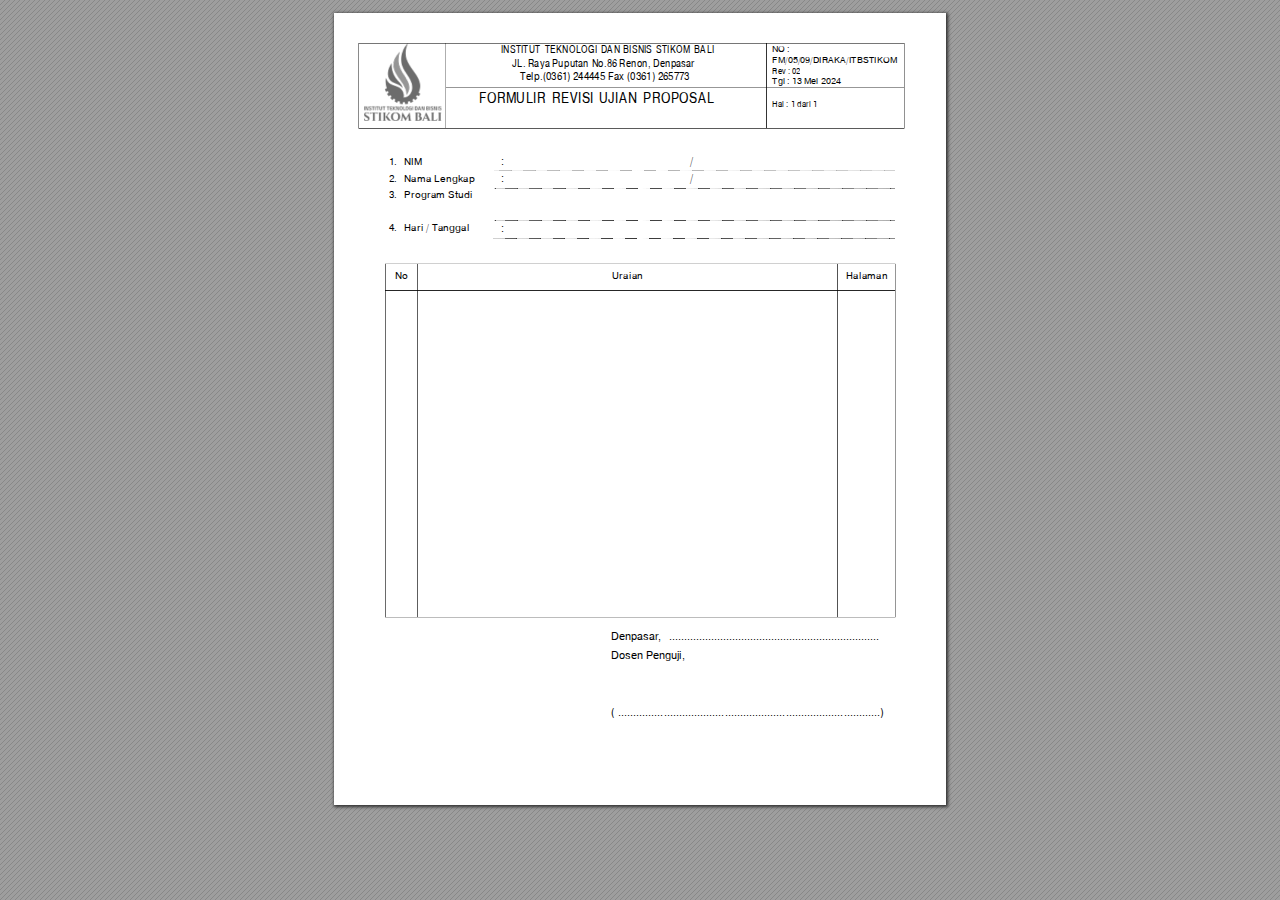
<file: form/revisi_ujian_proposal.html>
<!DOCTYPE html>
<!-- Created by pdf2htmlEX (https://github.com/pdf2htmlEX/pdf2htmlEX) -->
<html xmlns="http://www.w3.org/1999/xhtml" lang="id">
<head>
<meta charset="utf-8"/>
<meta name="viewport" content="width=device-width, initial-scale=1.0"/>
<meta name="generator" content="pdf2htmlEX"/>
<link rel="icon" href="../img/clipboard-data-fill.svg" type="image/svg+xml" />
<link rel="stylesheet" href="css/pdf2htmlEX-Base.css">
<link rel="stylesheet" href="css/pdf2htmlEX-Fancy.css">
<link rel="stylesheet" href="css/revisi_ujian_proposal.css">
<script src="js/pdf2htmlEX.js"></script>
<title>Form Revisi Ujian Proposal</title>
</head>
<body>
<div id="sidebar">
<div id="outline">
</div>
</div>
<div id="page-container">
<div id="pf1" class="pf w0 h0" data-page-no="1"><div class="pc pc1 w0 h0"><img class="bi x0 y0 w1 h1" alt="" src="img/revisi_ujian_proposal.png"/><div class="c x1 y1 w2 h2"><div class="t m0 x2 h3 y2 ff1 fs0 fc0 sc0 ls2 ws8"> </div></div><div class="c x3 y3 w3 h4"><div class="t m1 x4 h5 y4 ff2 fs1 fc0 sc0 ls2 ws0">INSTITUT</div><div class="t m0 x5 h5 y4 ff2 fs1 fc0 sc0 ls2 ws8"> </div><div class="t m1 x6 h5 y4 ff2 fs1 fc0 sc0 ls2 ws0">TEKNOLOGI</div><div class="t m0 x7 h5 y4 ff2 fs1 fc0 sc0 ls2 ws8"> </div><div class="t m1 x8 h5 y4 ff2 fs1 fc0 sc0 ls3">DAN</div><div class="t m0 x9 h5 y4 ff2 fs1 fc0 sc0 ls2 ws8"> </div><div class="t m1 xa h5 y4 ff2 fs1 fc0 sc0 ls2">BISNIS</div><div class="t m0 xb h5 y4 ff2 fs1 fc0 sc0 ls2 ws8"> </div><div class="t m1 xc h5 y4 ff2 fs1 fc0 sc0 ls2 ws0">STIKOM</div><div class="t m0 xd h5 y4 ff2 fs1 fc0 sc0 ls2 ws8"> </div><div class="t m1 xe h5 y4 ff2 fs1 fc0 sc0 ls2 ws0">BALI</div><div class="t m0 xf h5 y4 ff2 fs1 fc0 sc0 ls2 ws8"> </div></div><div class="c x10 y3 w4 h4"><div class="t m0 x11 h6 y5 ff3 fs2 fc0 sc0 ls4 ws1">NO<span class="ls2 ws8"> : </span></div></div><div class="c x3 y6 w3 h7"><div class="t m2 x12 h5 y7 ff2 fs1 fc0 sc0 ls2 ws8">JL. Raya Puputan No.86 Renon, Denpasar </div><div class="t m3 x13 h5 y8 ff2 fs1 fc0 sc0 ls2 ws8">Telp.(0361) 244445 Fax (0361) 265773</div><div class="t m0 xe h5 y8 ff2 fs1 fc0 sc0 ls2 ws8"> </div></div><div class="c x10 y6 w4 h7"><div class="t m0 x11 h6 y9 ff3 fs2 fc0 sc0 ls2 ws8">FM/05/09/DIRAKA/ITBSTIKOM </div><div class="t m4 x11 h6 ya ff3 fs2 fc0 sc0 ls2 ws8">Rev : <span class="ls5">02</span></div><div class="t m0 x14 h6 ya ff3 fs2 fc0 sc0 ls2 ws8"> </div><div class="t m0 x11 h6 yb ff3 fs2 fc0 sc0 ls2 ws8">Tgl : <span class="ls6 ws2">13<span class="ls2 ws8"> Mei 2024 </span></span></div></div><div class="c x3 y1 w3 h8"><div class="t m5 x14 h9 yc ff2 fs3 fc0 sc0 ls2 ws3">FORMULIR</div><div class="t m0 x15 h9 yc ff2 fs3 fc0 sc0 ls2 ws8"> </div><div class="t m5 x16 h9 yc ff2 fs3 fc0 sc0 ls2 ws3">REVISI</div><div class="t m0 x17 h9 yc ff2 fs3 fc0 sc0 ls2 ws8"> </div><div class="t m5 x18 h9 yc ff2 fs3 fc0 sc0 ls2 ws3">UJIAN</div><div class="t m0 x19 h9 yc ff2 fs3 fc0 sc0 ls2 ws8"> </div><div class="t m5 x1a h9 yc ff2 fs3 fc0 sc0 ls2 ws3">PROPOSAL</div><div class="t m0 xf h9 yc ff2 fs3 fc0 sc0 ls2 ws8"> </div></div><div class="c x10 y1 w4 h8"><div class="t m0 x0 ha yd ff1 fs4 fc0 sc0 ls2 ws8"> </div><div class="t m6 x11 h6 ye ff3 fs2 fc0 sc0 ls0 ws4">Hal<span class="ls2 ws8"> : 1 dari 1</span></div><div class="t m0 x1b h6 ye ff3 fs2 fc0 sc0 ls2 ws8"> </div></div><div class="c x0 yf w5 h0"><div class="t m0 x1c h3 y10 ff1 fs0 fc0 sc0 ls2 ws8"> </div><div class="t m0 x1c hb y11 ff1 fs5 fc0 sc0 ls2 ws8"> </div><div class="t m7 x4 hc y12 ff2 fs0 fc0 sc0 ls7 ws5">1.<span class="ls2 ws8"> </span></div><div class="t m0 x1d h5 y12 ff2 fs0 fc0 sc0 ls2 ws8">NIM <span class="_ _4"> </span><span class="ff3 fs1">: <span class="_ _5"> </span>/<span class="ff2 fs0"> </span></span></div><div class="t m0 x1c hd y13 ff3 fs6 fc0 sc0 ls2 ws8"> </div><div class="t m7 x4 hc y14 ff2 fs0 fc0 sc0 ls7 ws5">2.<span class="ls2 ws8"> </span></div><div class="t m0 x1d h5 y14 ff2 fs0 fc0 sc0 ls2 ws8">Nama Lengkap <span class="_ _6"> </span><span class="ff3 fs1">: <span class="_ _5"> </span>/<span class="ff2 fs0"> </span></span></div><div class="t m0 x1c he y15 ff3 fs7 fc0 sc0 ls2 ws8"> </div><div class="t m7 x4 hc y16 ff2 fs0 fc0 sc0 ls7 ws5">3.<span class="ls2 ws8"> </span></div><div class="t m0 x1d hc y16 ff2 fs0 fc0 sc0 ls2 ws8">Program Studi </div><div class="t m0 x1c hc y17 ff2 fs0 fc0 sc0 ls2 ws8"> </div><div class="t m0 x1c hf y18 ff2 fs8 fc0 sc0 ls2 ws8"> </div><div class="t m7 x4 hc y19 ff2 fs0 fc0 sc0 ls7 ws5">4.<span class="ls2 ws8"> </span></div><div class="t m0 x1d h10 y19 ff2 fs0 fc0 sc0 ls2 ws8">Hari / Tanggal <span class="_ _7"> </span><span class="ff3 fs1 ws0 v1">:<span class="ff2 fs0 ws8 v2"> </span></span></div><div class="t m0 x1c hd y1a ff3 fs6 fc0 sc0 ls2 ws8"> </div><div class="t m0 x1c hc y1b ff3 fs0 fc0 sc0 ls2 ws8"> </div><div class="t m0 x1c h11 y1c ff3 fs9 fc0 sc0 ls2 ws8"> </div></div><div class="c x1e y1d w6 h12"><div class="t m0 x1f hc y1e ff2 fs0 fc0 sc0 ls8 ws6">No<span class="ls2 ws8"> </span></div></div><div class="c x20 y1d w7 h12"><div class="t m0 x21 hc y1e ff2 fs0 fc0 sc0 ls2 ws8">Uraian </div></div><div class="c x22 y1d w8 h12"><div class="t m0 x23 hc y1e ff2 fs0 fc0 sc0 ls2 ws8">Halaman </div></div><div class="c x1e y1f w6 h13"><div class="t m0 x0 h3 y20 ff1 fs0 fc0 sc0 ls2 ws8"> </div></div><div class="c x20 y1f w7 h13"><div class="t m0 x0 h3 y20 ff1 fs0 fc0 sc0 ls2 ws8"> </div></div><div class="c x22 y1f w8 h13"><div class="t m0 x0 h3 y20 ff1 fs0 fc0 sc0 ls2 ws8"> </div></div><div class="c x0 yf w5 h0"><div class="t m0 x1c h14 y21 ff3 fsa fc0 sc0 ls2 ws8"> </div><div class="t m0 x24 h5 y22 ff3 fs1 fc0 sc0 ls2 ws0">Denpasar,</div><div class="t m8 x25 h5 y22 ff3 fs1 fc0 sc0 ls2 ws8"> </div><div class="t m0 x26 h5 y22 ff3 fs1 fc0 sc0 ls2 ws8">...................................................................... </div><div class="t m0 x24 h5 y23 ff3 fs1 fc0 sc0 ls2 ws8">Dosen Penguji, </div><div class="t m0 x1c h11 y24 ff3 fs9 fc0 sc0 ls2 ws8"> </div><div class="t m0 x1c h11 y25 ff3 fs9 fc0 sc0 ls2 ws8"> </div><div class="t m0 x1c h15 y26 ff3 fsb fc0 sc0 ls2 ws8"> </div><div class="t m0 x24 h5 y27 ff3 fs1 fc0 sc0 ls2 ws8">( <span class="ls1 ws7">......................................................................................<span class="ls2 ws8">) </span></span></div></div></div><div class="pi" data-data='{"ctm":[1.000000,0.000000,0.000000,1.000000,0.000000,0.000000]}'></div></div>
</div>
<div class="loading-indicator">
<img alt="" src="img/pdf2htmlEX.png"/>
</div>
<script src="js/form-init.js"></script>
</body>
</html>
</file>
<file: form/css/pdf2htmlEX-Base.css>
/*! 
 * Base CSS for pdf2htmlEX
 * Copyright 2012,2013 Lu Wang <coolwanglu@gmail.com> 
 * https://github.com/pdf2htmlEX/pdf2htmlEX/blob/master/share/LICENSE
 */
#sidebar{position:absolute;top:0;left:0;bottom:0;width:250px;padding:0;margin:0;overflow:auto;}#page-container{position:absolute;top:0;left:0;margin:0;padding:0;border:0;}@media screen{#sidebar.opened + #page-container{left:250px}#page-container{bottom:0;right:0;overflow:auto}.loading-indicator{display:none}.loading-indicator.active{display:block;position:absolute;width:64px;height:64px;top:50%;left:50%;margin-top:-32px;margin-left:-32px}.loading-indicator img{position:absolute;top:0;left:0;bottom:0;right:0}}@media print{@page{margin:0}html{margin:0}body{margin:0;-webkit-print-color-adjust:exact;print-color-adjust:exact}#sidebar{display:none}#page-container{width:auto;height:auto;overflow:visible;background-color:transparent}.d{display:none}}.pf{position:relative;background-color:white;overflow:hidden;margin:0;border:0;}.pc{position:absolute;border:0;padding:0;margin:0;top:0;left:0;width:100%;height:100%;overflow:hidden;display:block;-ms-transform-origin:0 0;-webkit-transform-origin:0 0;transform-origin:0 0;}.pc.opened{display:block;}.bf{position:absolute;border:0;margin:0;top:0;bottom:0;width:100%;height:100%;-ms-user-select:none;-moz-user-select:none;-webkit-user-select:none;user-select:none;}.bi{position:absolute;border:0;margin:0;-ms-user-select:none;-moz-user-select:none;-webkit-user-select:none;user-select:none;}@media print{.pf{margin:0;box-shadow:none;page-break-after:always;page-break-inside:avoid}@-moz-document url-prefix(){.pf{overflow:visible;border:1px solid #fff}.pc{overflow:visible}}}.c{position:absolute;border:0;padding:0;margin:0;overflow:hidden;display:block;}.t{position:absolute;white-space:pre;font-size:1px;-ms-transform-origin:0 100%;-webkit-transform-origin:0 100%;transform-origin:0 100%;unicode-bidi:bidi-override;-moz-font-feature-settings:"liga" 0;font-feature-settings:"liga" 0;}.t:after{content:"";}.t:before{content:"";display:inline-block;}.t span{position:relative;unicode-bidi:bidi-override;}._{display:inline-block;color:transparent;z-index:-1;}::selection{background:rgba(127,255,255,.4);}::-moz-selection{background:rgba(127,255,255,.4);}.pi{display:none;}.d{position:absolute;-ms-transform-origin:0 100%;-webkit-transform-origin:0 100%;transform-origin:0 100%;}.it{border:0;background-color:rgba(255,255,255,0);}.ir:hover{cursor:pointer;}
</file>
<file: form/css/pdf2htmlEX-Fancy.css>
/*! 
 * Fancy styles for pdf2htmlEX
 * Copyright 2012,2013 Lu Wang <coolwanglu@gmail.com> 
 * https://github.com/pdf2htmlEX/pdf2htmlEX/blob/master/share/LICENSE
 */@keyframes fadein{from{opacity:0}to{opacity:1}}@-webkit-keyframes fadein{from{opacity:0}to{opacity:1}}@keyframes swing{0{transform:rotate(0)}10%{transform:rotate(0)}90%{transform:rotate(720deg)}100%{transform:rotate(720deg)}}@-webkit-keyframes swing{0{-webkit-transform:rotate(0)}10%{-webkit-transform:rotate(0)}90%{-webkit-transform:rotate(720deg)}100%{-webkit-transform:rotate(720deg)}}@media screen{#sidebar{background-color:#2f3236;background-image:url("[data-uri]")}#outline{font-family:Georgia,Times,"Times New Roman",serif;font-size:13px;margin:2em 1em}#outline ul{padding:0}#outline li{list-style-type:none;margin:1em 0}#outline li>ul{margin-left:1em}#outline a,#outline a:visited,#outline a:hover,#outline a:active{line-height:1.2;color:#e8e8e8;text-overflow:ellipsis;white-space:nowrap;text-decoration:none;display:block;overflow:hidden;outline:0}#outline a:hover{color:#0cf}#page-container{background-color:#9e9e9e;background-image:url("[data-uri]");-webkit-transition:left 500ms;transition:left 500ms}.pf{margin:13px auto;box-shadow:1px 1px 3px 1px #333;border-collapse:separate}.pc.opened{-webkit-animation:fadein 100ms;animation:fadein 100ms}.loading-indicator.active{-webkit-animation:swing 1.5s ease-in-out .01s infinite alternate none;animation:swing 1.5s ease-in-out .01s infinite alternate none}.checked{background:no-repeat url([data-uri])}}
</file>
